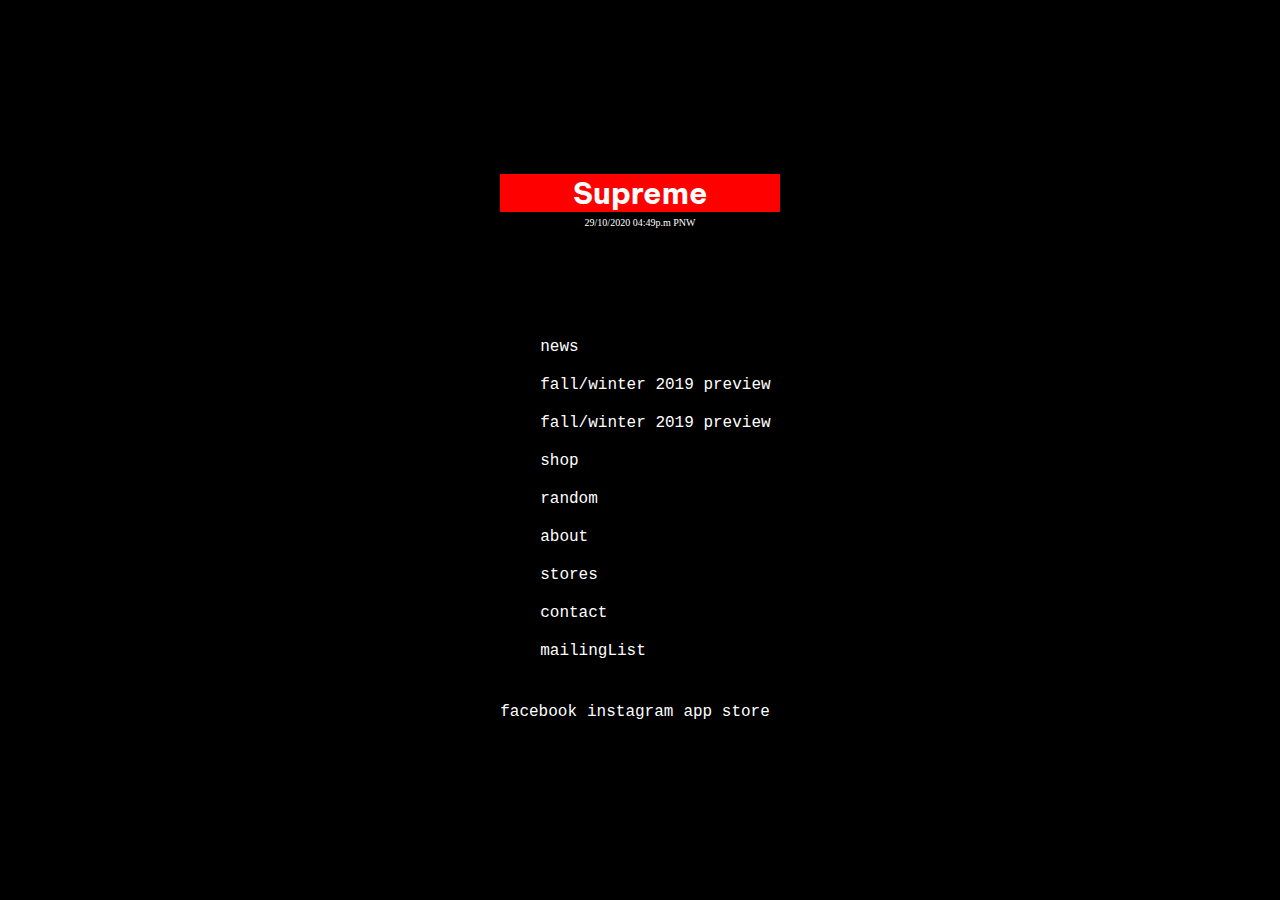
<file: index.html>
<!DOCTYPE html>
<html lang="en">
<head>
    <meta charset="utf-8">
    <meta name="viewport" content="width=device-width, initial-scale=1.0">
    <meta http-equiv="X-UA-Compatible" content="ie=edge">
    <title>Supreme</title>
    <link rel="stylesheet" href="style.css">
    <link href="https://fonts.googleapis.com/css?family=Be+Vietnam:800i|Gudea&display=swap" rel="stylesheet">


</head>
<body>
    <div id="wrapper">
      <div id="content-container" class="link-text">
        <div id="header">
          <div class="logo-container">
              <h1 id="logo-text">Supreme</h1>
          </div>
          <div class="clock-container">
            <h2 id="clock" clas="link-text">29/10/2020 04:49p.m PNW</h2>
          </div>

        </div>

        <nav class="nav" id="main-nav">
          <ul>
              <li>news</li>
              <li>fall/winter 2019 preview</li>
              <li>fall/winter 2019 preview</li>
              <li>shop</li>
              <li>random</li>
              <li>about</li>
              <li>stores</li>
              <li>contact</li>
              <li>mailingList</li>
          </ul>
        </nav>

        <nav class="social" id="second-nav">
                <ul>
                  <li>
                    facebook
                  </li>
                  <li>
                    instagram
                  </li>
                  <li>
                    app store
                  </li>
                </ul>
        </nav>

      </div>
      </div>


</body>
</html>
</file>
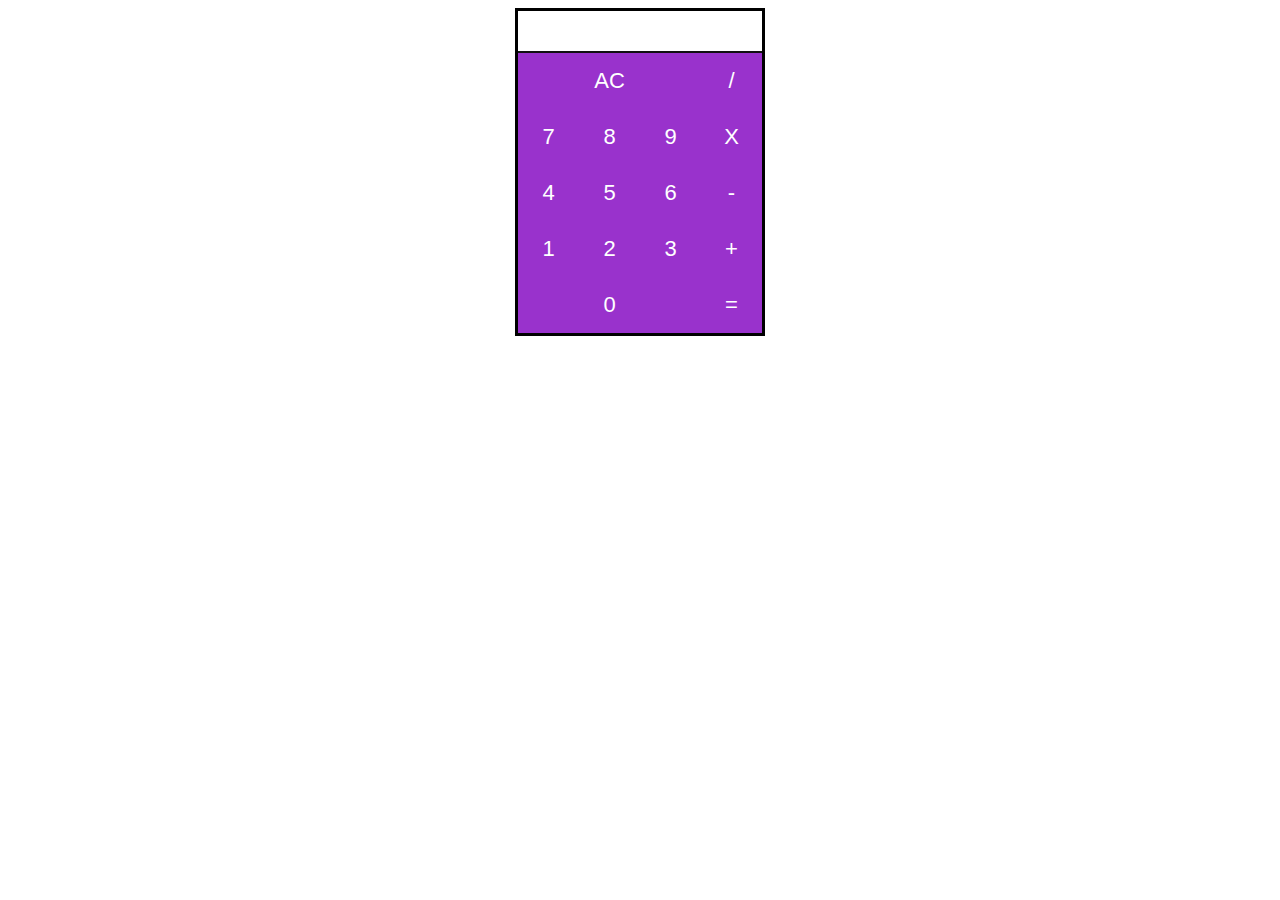
<file: index1.html>
<!DOCTYPE html>
<html>
<head>
	<title> Funciones </title>
	<link rel="stylesheet" type="text/css" href="">
	<script type="text/javascript" src="js/funciones.js"></script>
	<link rel="stylesheet" href="css/estilos.css">
</head>
<body>
	<div class="contenedor">
		<div class="pantalla">   </div>
			<div class="divisiones">
				<button  class="botones" onclick="borraruno()">  </button>
				<button  class="botones" onclick="borrar()"> AC </button>
				<button class="botones"> </button>
				<button  class="botones" class="operacion" onclick="insertar('/')"> / </button>
			</div>
			<div class="divisiones">
				<button class="botones" onclick="insertar(7)">7</button>
				<button class="botones" onclick="insertar(8)">8</button>
				<button class="botones" onclick="insertar(9)">9</button>
				<button class="botones" onclick="insertar('X')">X</button>
			</div>
			<div class="divisiones">
				<button class="botones" onclick="insertar(4)">4</button>
				<button class="botones" onclick="insertar(5)">5</button>
				<button class="botones" onclick="insertar(6)">6</button>
				<button class="botones" class="operacion" onclick="insertar('-')">-</button>
			</div>
			<div class="divisiones">
				<button class="botones" onclick="insertar(1)" >1</button>
				<button class="botones" onclick="insertar(2)" >2</button>
				<button class="botones" onclick="insertar(3)" >3</button>
				<button class="botones" class="operacion" onclick="insertar('+')" >+</button>
			</div>
			<div class="divisiones">
				<button class="botones" onclick="insertar(0)" ></button>
				<button class="botones" onclick="insertar('.')" >0</button>
				<button class="botones"> </button>
				<button  class="botones" onclick="resultado()" >=</button>
			</div>



	</div>
	<script type="text/javascript">
		function calculadora(){
				operacion = prompt("1.Suma   2.Resta   3.Multiplicaion   4.Division   0.Exit")
				num1 = parseInt(prompt("Ingrese el primer numero: "))
				num2 = parseInt(prompt("Ingrese el segundo numero: "))
				switch(operacion){
					case "1":
						suma = num1 + num2;
						alert("La suma es: " + suma)
						break;
					case "2":
						resta = num1 - num2;
						alert("La resta es: " + resta)
						break;
					case "3":
						mult = num1 * num2;
						alert("La multiplicación es: " + mult)
						break;
					case "4":
						div = num1 / num2;
						alert("La división es: " + div)
						break;
					default:
						alert("Numero ingresado incorrecto, vuelva a intentarlo mas tarde :)")
				}

		}

	</script>
</body>
</html>
</file>
<file: style.css>
*{
  padding: 0;
  margin: 0;
}

h2{
  font-size: 10px;
  font-weight: 100;
}

#logo-container{
  width: 140px;
  margin: auto;
  flex-direction: column;
  margin-bottom: 25px;
  background: red;
  height: 37px;
  display: flex;
  justify-content: center;
  align-items: center;
}

#logo-text{
  font-family: 'Be Vietnam', sans-serif;
  font-size: 30px;
  background-color: red;
  position: relative;
  bottom: 5px;
}

#link-text{
  font-family: 'Courier New' , Courier, monospace;
  font-size: 10px;
  font-weight: 100;
}

#wrapper{
  display: flex;
  flex-direction: column;
  width: 100vw;
  height: 100vh;
  background-color: black;

  align-items: center;
  justify-content: center;

}

#header{
  text-align: center;
  margin-bottom: 100px;
}

#content-container{
  display: flex;
  position: relative;
  flex-direction: column;
  padding: 20px;
  color: white;

}
nav{

  padding-left: 40px;
  font-family: 'Courier New' , Courier, monospace;

}

nav ul li {
  list-style-type: none;
}

#main-nav{
  margin-bottom: 33px;

}

#main-nav ul li{
  padding: 10px 0;

}


#second-nav{
  padding-left: 0;

}

#second-nav ul{
  display: flex;
  justify-content: space-around;
}

#second-nav ul li{
  padding-left: 0;
  padding-right: 10px;

}
</file>
<file: css/estilos.css>
*{
   box-sizing: border-box;

}

.contenedor{
    max-width: 250px;
    margin: 0 auto;
    border: 3px solid black;
}

.divisiones{
    display: grid;
    grid-template-columns: 1fr 1fr 1fr 1fr;
    background-color: #9932CC;

}

.botones{
    background: none;
    border: none;
    padding: 15px;
    border-radius: 5px;
    color: white;
    cursor: pointer;
    font-size: 22px;
}

.pantalla{
    padding: 20px 10px;
    width: 100%;
    border-bottom: 2px solid #111;
    color: black;
    text-align: right;
    font-size: 25px;
    border-radius: 0;
    background-color: transparent;
}
</file>
